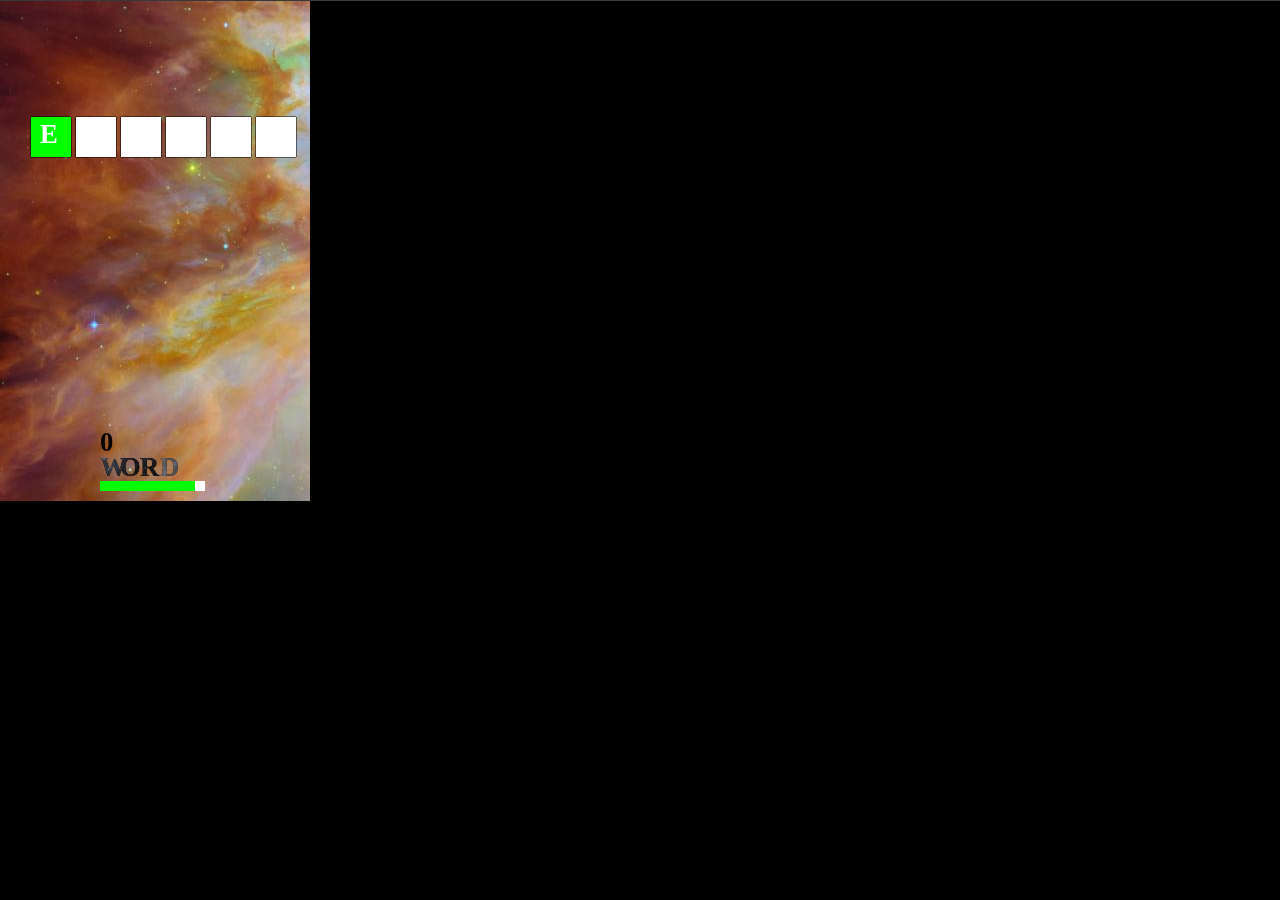
<file: Prototype/testCode/testCode/www/app.html>
﻿<!DOCTYPE HTML />
<html>
    
    <head>
        <meta name="viewport" content="initial-scale=1.0,maximum-scale=1.0" />
        <!--<meta name="viewport" content="width=device-width, height=device-height, initial-scale=1.0, maximum-scale=1.0, user-scalable=no;" /> -->
        <meta http-equiv="Content-type" content="text/html; charset=utf-8"/>
        
        <link rel="Stylesheet" href="background/background.css" type="text/css" />
        <script type="text/javascript" charset="utf-8" src="randomGen.js"></script>
        <script type="text/javascript" charset="utf-8" src="word.js"></script>
        <script type="text/javascript" charset="utf-8" src="converToLetters.js"></script>
        <script type="text/javascript" charset="utf-8" src="convertToNum.js"></script>
        <script type="text/javascript" charset="utf-8" src="points.js"></script>
        <script type="text/javascript" charset="utf-8" src="displayWord.js"></script>
        <script type="text/javascript" charset="utf-8" src="progressbar.js"></script>
        
        
        
        <title>Prototype</title>
        <link rel="stylesheet" href="master.css" type="text/css" media="screen" title="no title" charset="utf-8"/>
        <script type="text/javascript" charset="utf-8" src="cordova-1.8.1.js"></script>
        
        <script type="text/javascript">
            document.addEventListener("deviceready", onDeviceReady, false);
            var LetterPercent = 4;
            /*Canvas Creation*/
            var can;
            var ctx;
            
            /*Touch Varibles*/
            var canX = new Array();     //Store X coordinate
            var canY = new Array();     //Store Y coordinate
            
            //Will determine if your finger is on the screen
            var mouseIsDown = 0;
            //len will determine the amount of times a finger was deteteced on the screen
            var len = 0;
            
            /*Point System Varibles*/
            var counter = 0;
            var totalPoints = 0;
            var percentBar = 50;
            
            /*Global RandomGen manipulation arrays and varibles*/
            var numDrop = new Array();          //This array should determine the letter that will drop, will store as a number
            var splitWord = new Array();        //Mainly as a temp  array
            var word1 = new Array();            //Mainly as a temp array
            var numWord = new Array();          //The array that will hold the word, so it can be compared, converted to numbers
            var LetterCounters = 0;             //This counter will never be greater than the length of the word
            var HasLetterReachBottom = false;   
            
            /*Display On Screen Varibles*/
            var letter = "";
            
            /*
             The position in the y-direction of each letter
             Where there should be a max of 6 letters on the 
             screen at a time.  */
            var position = new Array();
            
            /*Gameplay2 Arrays and varibles*/
            var TempLetterArray = new Array();
            var TempNumberArray = new Array();
            //will change the game play to type 2 if gamePlay2 = 1; else if 0, it will be gamePlay1
            var gamePlay2 = 0;              
            
            /*A bunch of touch functions*/
            function touchUp() {
                mouseIsDown = 0;
                len = e.targetTouches.length;
            }
            function mouseUp() {
                mouseIsDown = 0;
                mouseXY();
            }
            function mouseDown() {
                
                mouseIsDown = 1;
                mouseXY();
            }
            function touchDown() {
                mouseIsDown = 1;
                touchXY();
            }
            
            function mouseXY(e) {
                //Prevents scrolling on the phone
                e.preventDefault();
                canX[0] = e.pageX - can.offsetLeft;
                canY[0] = e.pageY - can.offsetTop;
                len = 1;
            }
            
            
            function touchXY(e) {
                e.preventDefault();
                len = e.targetTouches.length;
                /*Based on the amount of fingers detected add the coordinates to the arrays*/
                for (i = 0; i < len; i++) {
                    canX[i] = e.targetTouches[i].pageX - can.offsetLeft;
                    canY[i] = e.targetTouches[i].pageY - can.offsetTop;
                }
            }
            
            
            /*This function will call newWord() to get the current avalible word to be displayed on screen
             and used. The word will be split into individual letters than converted to numbers so that it
             is easier to compare
             */
            function getWord() {
                var word = newWord();
                displayWord();
                word1.length = 0;
                numWord.length = 0;
                splitWord = word.split("");
                for (i = 0; i < splitWord.length; i++) {
                    word1[i] = splitWord[i];
                    numWord[i] = converToNum(splitWord[i]);
                }
            }
            
            /*Will initilize all position of letters in the y-direction to 0 
             and assign the corresponding random letters to be printed onto the
             screen
             */
            function onDeviceReady() {
                /*
                 //debug
                 debugCan = document.getElementById("debug");
                 debugcontext = debugCan.getContext("2d");
                 debugcontext.font = "12pt Calibri";
                 //debug*/
                
                can = document.getElementById("can");
                ctx = can.getContext("2d");
                ctx.font = "bold 20pt Calibri";
                if ((navigator.userAgent.match(/iPhone/i)) || (navigator.userAgent.match(/iPod/i))) {
                    ctx.scale(1, .92);
                }
                
                //Call getWord to display he word onscreen
                getWord();
                
                /*For displying the individual letters in the word in non-sequeantial order*/
                
                if (gamePlay2 == 1) {
                    TempLetterArray = word1;
                    for (var i = 0; i < numWord.length; i++) {
                        TempNumberArray[i] = numWord[i];
                    }
                }
                
                /*Functions that will wait for the touch events to happen on the phone*/
                document.addEventListener("mousedown", mouseDown, false);
                document.addEventListener("mousemove", mouseXY, false);
                document.addEventListener("touchstart", touchDown, false);
                document.addEventListener("touchend", touchUp, false);
                document.addEventListener("touchmove", touchXY, false);
                document.body.addEventListener("mouseup", mouseUp, false);
                document.body.addEventListener("touchcancel", touchUp, false);
                
                //Inilize the random letters into the array, so that it is ready to be dropped
                numDrop = getRandom();
                //setRandomPercent(10);
                
                //All positions of the letters will be at zero, inidicating it is on top of the screen
                for (i = 0; i < 6; i++) {
                    position[i] = 0;
                }
                
                //Once everything is initilized, call updateGameBoard() to re-draw the letters on the screen
                
                updateGameBoard();
            }
            
            
            /*will clear the gameboard each time this function is called*/
            function updateGameBoard() {
                if (percentBar == 0) {
                    window.document.location.href = "lose.html";
                }
                //If HasLetterReachBottom is true, allow redraw of whole canvas to highlight letter
                if (HasLetterReachBottom == true) {
                    //Clears the full canvas, so that the word at the bottom of the screen can be redrawn
                    ctx.clearRect(0, 0, can.width, can.height);
                    /*This is where it will highlight the letter for you if it is correct*/
                    if (gamePlay2 == 1) {
                        word1 = TempLetterArray;
                        //Display letters in non-sequantial order
                        displayWord2();
                    }
                    else {
                        //Display letters in sequantial order
                        displayWord();
                    }
                    //Reset HasLetterReachBottom to false
                    HasLetterReachBottom = false;
                    
                    //If the wordCounter is equal to the current word length
                    if (LetterCounters == splitWord.length) {
                        
                        //reset wordCounter to zero
                        LetterCounters = 0;
                        
                        //Than clear the whole canvas
                        ctx.clearRect(0, 0, can.width, can.height);
                        
                        //Get new word
                        NextWord++;
                        getWord();
                        
                        //Than display the unhighlighted word
                        displayWord();
                        
                        //gamePlay2 needs this, else it will crash, will fix later
                        if (gamePlay2 == 1) {
                            TempLetterArray.length = 0;
                            TempNumberArray.length = 0;
                            getWord();
                            TempLetterArray = word1;
                            for (var i = 0; i < numWord.length; i++) {
                                TempNumberArray[i] = numWord[i];
                            }
                            displayWord2();
                        }
                    }
                }
                
                //Clear only 3/4 of the canvas, where the other 1/4 is where the word is at
                ctx.clearRect(0, 0, can.width, 450);
                
   
                
                ctx.fillStyle = "black";
                ctx.fillText(totalPoints, 100, 450);
                
                //Will clear the percent bar and re-draw it
                ctx.clearRect(310, 450, 0, 0);
                ctx.fillStyle = "Lime";
           //     ctx.fillText(percentBar +" %", 19, 490);
                
                /*Start creating a path for which the letters will drop*/
                for (i = 0; i < 6; i++) {
                    
                    /*Increase the Y-position of the letters*/
                    position[i] = position[i] + 2;
                    
                    /*When the letters finally hit the bottom, check if the letter in the word 
                     is the same as the letter that has reached the bottom. And make sure if
                     the letter is in sequence of the word*/
                    
                    //If position of the letter as reached a certain height
                    if (position[i] >= can.height - 130) {
                        if (gamePlay2 == 1) {
                            //Check through the word if the letter that just reached the bottom is in the word
                            var LetterIsInWord = false;
                            for (z = 0; z < TempLetterArray.length; z++) {
                                //If letter is in the word, break out of loop  immediatly and assign a token
                                if (numDrop[i] == TempNumberArray[z]) {
                                    HasLetterReachBottom = true;
                                    LetterIsInWord = true;
                                    
                                    //The token represents what letter in the word to highlight
                                    TempLetterArray[z] = "#";
                                    
                                    /*Assign an unused number as a place holder, where in
                                     the position of the array that the letter was correct*/
                                    TempNumberArray[z] = 30;
                                    
                                    //Point System
                                    counter++;
                                    ctx.clearRect(0, 450, 50, can.height);
                                    percentBar++;
                                    totalPoints += 100;
                                    
                                    //Increment to the next letter that should be dropped
                                    LetterCounters++;
                                    //Get the next correct letter and store it into the buffer array
                                    // numDrop[i] = getRandomDrop(true);
                                    numDrop[i] = getRandomPercent(LetterPercent);
                                    break;
                                }
                            }
                            
                            if (LetterIsInWord == false) {
                                
                                //Points System shall go here
                                //totalPoints -= 1000;
                                counter = 0;
                                ctx.clearRect(0, 450, 50, can.height); 
                                percentBar = percentBar - 10;
                                
                                //Since letter is not in the word, just randomize the next set of letters
                                //  numDrop[i] = getRandomDrop(false);
                                numDrop[i] = getRandomPercent(LetterPercent);
                            } else {
                                
                            }
                        }
                        //Else if gamePlay 1
                        else {
                            if (numDrop[i] == numWord[LetterCounters]) {
                                HasLetterReachBottom = true;
                                
                                //Point System Shall go here
                                counter++;
                                ctx.clearRect(0, 450, 50, can.height);
                                percentBar++;
                                totalPoints += 100;
                                
                                //Get the next correct letter within the word
                                LetterCounters++;
                                //numDrop[i] = getRandomDrop(true);
                                numDrop[i] = getRandomPercent(LetterPercent);
                            }
                            else {
                                
                                //Assign a random letter
                                //numDrop[i] = getRandomDrop(false);
                                numDrop[i] = getRandomPercent(LetterPercent);
                                
                                /*Will call the point system*/
                                counter = 0;
                                ctx.clearRect(0, 450, 50, can.height);
                                percentBar = percentBar - 10;              
                            }
                        }
                        
                        /*After the letter has reached the bottom, need to 
                         change the position of the letters and put them off screen*/
                        position[i] = -10;
                    }
                    
                    
                    //Postion of the letters in the x and y direction
                    var y = position[i];
                    var x = (i + 1) * 45;
                    
                    var image = new Image();
                    
                    image.src = "hubble.png";
                    
                    
                    //The re-draw letters
                    ctx.beginPath();
                    //  ctx.fillStyle = "White";
                    var pat = ctx.createPattern(image, "repeat");
                    ctx.fillStyle = pat;
                    
                    //The hit box that will surround the letters
                    ctx.rect(x - 14, y - 16, 40, 40);
                    ctx.stroke();
                    ctx.closePath();
                    ctx.fill();
                    
                    //Convert the numbers back to their assign letters
                    letter = convertToLetters(numDrop[i]);
                    
                    //Draw the letters on screen
                    ctx.font = "bold 20pt Calibri";
                    ctx.fillStyle = "White";
                    ctx.fillText(letter, x-5, y+10);
                    
                    
                    /*When you have touched the letters, this function should alway
                     check for any touch events happening on the screen
                     */
                    
                    /*Since the coordinates of the touches on the screen will always be stored
                     into the canx and cany arrays it would be okay to check the arrays after during each
                     gameUpdate() call
                     
                     !!*Might be the cause of the slow downs when actually playing the game, as array size 
                     might have gotten too big, or the loop will keep looping through the array may have 
                     to look for another method to implement the touch*!!*/
                    for (j = 0; j < len; j++) {
                        
                        //Will check if the coordinates x and y intersect with the hitboxes
                        if (ctx.isPointInPath(canX[j], canY[j]) && mouseIsDown) {
                            
                            //Once letter has been poped, change position to 0
                            position[i] = -30; 
                            
                            //Check if letter in the word, if so, deduct points
                            if (numWord[LetterCounters] == numDrop[i]) {
                                
                                //Keep track of how many correct letters accidently touched
                                AccidentHitOfCorrectLetter++;
                                
                                //Point system
                                totalPoints = points(0);
                                counter = 0;
                                
                                ctx.clearRect(0, 450, 50, can.height);
                                percentBar = percentBar - 5;
                            }
                            else {
                                
                                //Point system
                                counter++;
                                ctx.clearRect(0, 450, 50, can.height); 
                                percentBar++;
                                totalPoints = points(1);
                            }
                            
                            //Replace the poped letter with a random letter
                            //numDrop[i] = getRandomDrop(false);
                            numDrop[i] = getRandomPercent(LetterPercent);
                        }
                    }
                }
                
                //For drawing the percent/health bar onto the screen
                ctx.clearRect(310, 475,310, 25);
                draw_b();
                
                //Call updateGameboard() recursively every 30 ms
                setTimeout("updateGameBoard()", 20);
            }
            
            </script>
        
    </head>
    
    <body onload="onDeviceReady()" >
        <div id="viewporter">
            <canvas id="can" height="500" width="310"  style="background-image:url(./background/Background.jpeg)"> </canvas>
            <script type="text/javascript">
                onDeviceReady();
                </script> 
            <!-- <canvas id="debug" height="500" width="310"  style="background-color: White"> </canvas> -->
        </div>
    </body>
</html>
</file>
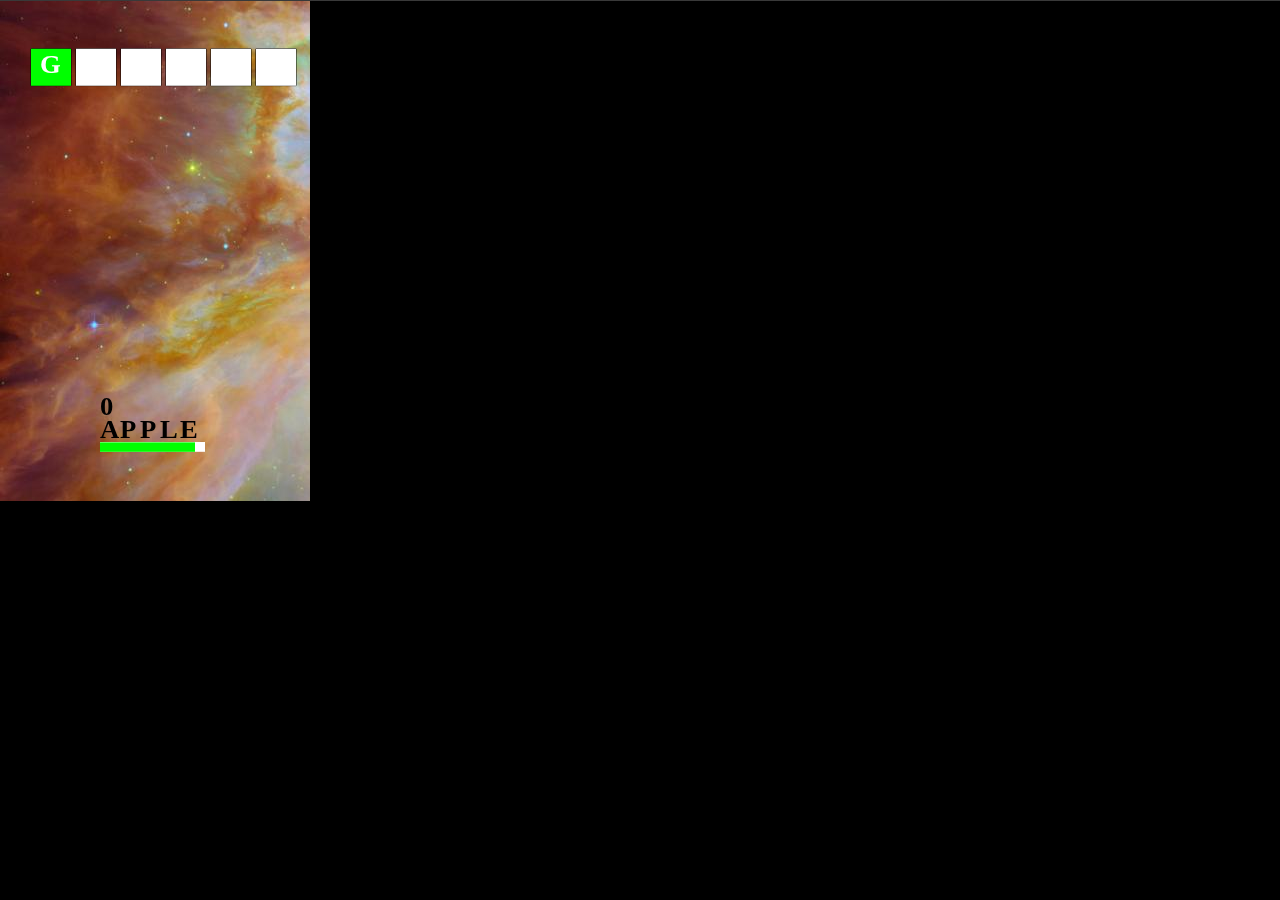
<file: Prototype/testCode/testCode/www/app2.html>
<!DOCTYPE HTML />
<html>
    
    <head>
        <meta name="viewport" content="initial-scale=1.0,maximum-scale=1.0" />
        <!--<meta name="viewport" content="width=device-width, height=device-height, initial-scale=1.0, maximum-scale=1.0, user-scalable=no;" /> -->
        <meta http-equiv="Content-type" content="text/html; charset=utf-8"/>
        
        <link rel="Stylesheet" href="background/background.css" type="text/css" />
        <script type="text/javascript" charset="utf-8" src="randomGen.js"></script>
        <script type="text/javascript" charset="utf-8" src="word.js"></script>
        <script type="text/javascript" charset="utf-8" src="converToLetters.js"></script>
        <script type="text/javascript" charset="utf-8" src="convertToNum.js"></script>
        <script type="text/javascript" charset="utf-8" src="points.js"></script>
        <script type="text/javascript" charset="utf-8" src="displayWord.js"></script>
        <script type="text/javascript" charset="utf-8" src="progressbar.js"></script>
        
        
        
        <title>Prototype</title>
        <link rel="stylesheet" href="master.css" type="text/css" media="screen" title="no title" charset="utf-8"/>
        <script type="text/javascript" charset="utf-8" src="cordova-1.8.1.js"></script>
        
        <script type="text/javascript">
            document.addEventListener("deviceready", onDeviceReady, false);
            var LetterPercent = 4;
            /*Canvas Creation*/
            var can;
            var ctx;
            var categoryMode = 1;
            
            /*Touch Varibles*/
            var canX = new Array();     //Store X coordinate
            var canY = new Array();     //Store Y coordinate
            
            //Will determine if your finger is on the screen
            var mouseIsDown = 0;
            //len will determine the amount of times a finger was deteteced on the screen
            var len = 0;
            
            /*Point System Varibles*/
            var counter = 0;
            var totalPoints = 0;
            var percentBar = 50;
            
            /*Global RandomGen manipulation arrays and varibles*/
            var numDrop = new Array();          //This array should determine the letter that will drop, will store as a number
            var splitWord = new Array();        //Mainly as a temp  array
            var word1 = new Array();            //Mainly as a temp array
            var numWord = new Array();          //The array that will hold the word, so it can be compared, converted to numbers
            var LetterCounters = 0;             //This counter will never be greater than the length of the word
            var HasLetterReachBottom = false;   
            
            /*Display On Screen Varibles*/
            var letter = "";
            
            /*
             The position in the y-direction of each letter
             Where there should be a max of 6 letters on the 
             screen at a time.  */
            var position = new Array();
            
            /*Gameplay2 Arrays and varibles*/
            var TempLetterArray = new Array();
            var TempNumberArray = new Array();
            //will change the game play to type 2 if gamePlay2 = 1; else if 0, it will be gamePlay1
            var gamePlay2 = 1;              
            
            /*A bunch of touch functions*/
            function touchUp() {
                mouseIsDown = 0;
                len = e.targetTouches.length;
            }
            function mouseUp() {
                mouseIsDown = 0;
                mouseXY();
            }
            function mouseDown() {
                
                mouseIsDown = 1;
                mouseXY();
            }
            function touchDown() {
                mouseIsDown = 1;
                touchXY();
            }
            
            function mouseXY(e) {
                //Prevents scrolling on the phone
                e.preventDefault();
                canX[0] = e.pageX - can.offsetLeft;
                canY[0] = e.pageY - can.offsetTop;
                len = 1;
            }
            
            
            function touchXY(e) {
                e.preventDefault();
                len = e.targetTouches.length;
                /*Based on the amount of fingers detected add the coordinates to the arrays*/
                for (i = 0; i < len; i++) {
                    canX[i] = e.targetTouches[i].pageX - can.offsetLeft;
                    canY[i] = e.targetTouches[i].pageY - can.offsetTop;
                }
            }
            
            
            /*This function will call newWord() to get the current avalible word to be displayed on screen
             and used. The word will be split into individual letters than converted to numbers so that it
             is easier to compare
             */
            function getWord() {
                var word = newWord();
                displayWord();
                word1.length = 0;
                numWord.length = 0;
                splitWord = word.split("");
                for (i = 0; i < splitWord.length; i++) {
                    word1[i] = splitWord[i];
                    numWord[i] = converToNum(splitWord[i]);
                }
            }
            
            /*Will initilize all position of letters in the y-direction to 0 
             and assign the corresponding random letters to be printed onto the
             screen
             */
            function onDeviceReady() {
                /*
                 //debug
                 debugCan = document.getElementById("debug");
                 debugcontext = debugCan.getContext("2d");
                 debugcontext.font = "12pt Calibri";
                 //debug*/
                
                can = document.getElementById("can");
                ctx = can.getContext("2d");
                ctx.font = "bold 20pt Calibri";
                ctx.scale(1, .92);
                //Call getWord to display he word onscreen
                getWord();
                
                /*For displying the individual letters in the word in non-sequeantial order*/
                
                if (gamePlay2 == 1) {
                    TempLetterArray = word1;
                    for (var i = 0; i < numWord.length; i++) {
                        TempNumberArray[i] = numWord[i];
                    }
                }
                
                /*Functions that will wait for the touch events to happen on the phone*/
                document.addEventListener("mousedown", mouseDown, false);
                document.addEventListener("mousemove", mouseXY, false);
                document.addEventListener("touchstart", touchDown, false);
                document.addEventListener("touchend", touchUp, false);
                document.addEventListener("touchmove", touchXY, false);
                document.body.addEventListener("mouseup", mouseUp, false);
                document.body.addEventListener("touchcancel", touchUp, false);
                
                //Inilize the random letters into the array, so that it is ready to be dropped
                numDrop = getRandom();
                //setRandomPercent(10);
                
                //All positions of the letters will be at zero, inidicating it is on top of the screen
                for (i = 0; i < 6; i++) {
                    position[i] = 0;
                }
                
                //Once everything is initilized, call updateGameBoard() to re-draw the letters on the screen
                
                updateGameBoard();
            }
            
            
            /*will clear the gameboard each time this function is called*/
            function updateGameBoard() {
                if (percentBar == 0) {
                    window.document.location.href = "lose.html";
                }
                //If HasLetterReachBottom is true, allow redraw of whole canvas to highlight letter
                if (HasLetterReachBottom == true) {
                    //Clears the full canvas, so that the word at the bottom of the screen can be redrawn
                    ctx.clearRect(0, 0, can.width, can.height);
                    /*This is where it will highlight the letter for you if it is correct*/
                    if (gamePlay2 == 1) {
                        word1 = TempLetterArray;
                        //Display letters in non-sequantial order
                        displayWord2();
                    }
                    else {
                        //Display letters in sequantial order
                        displayWord();
                    }
                    //Reset HasLetterReachBottom to false
                    HasLetterReachBottom = false;
                    
                    //If the wordCounter is equal to the current word length
                    if (LetterCounters == splitWord.length) {
                        
                        //reset wordCounter to zero
                        LetterCounters = 0;
                        
                        //Than clear the whole canvas
                        ctx.clearRect(0, 0, can.width, can.height);
                        
                        //Get new word
                        NextWord++;
                        getWord();
                        
                        //Than display the unhighlighted word
                        displayWord();
                        
                        //gamePlay2 needs this, else it will crash, will fix later
                        if (gamePlay2 == 1) {
                            TempLetterArray.length = 0;
                            TempNumberArray.length = 0;
                            getWord();
                            TempLetterArray = word1;
                            for (var i = 0; i < numWord.length; i++) {
                                TempNumberArray[i] = numWord[i];
                            }
                            displayWord2();
                        }
                    }
                }
                
                //Clear only 3/4 of the canvas, where the other 1/4 is where the word is at
                ctx.clearRect(0, 0, can.width, 450);
                
                
                
                ctx.fillStyle = "black";
                ctx.fillText(totalPoints, 100, 450);
                
                //Will clear the percent bar and re-draw it
                ctx.clearRect(310, 450, 0, 0);
                ctx.fillStyle = "Lime";
                //     ctx.fillText(percentBar +" %", 19, 490);
                
                /*Start creating a path for which the letters will drop*/
                for (i = 0; i < 6; i++) {
                    
                    /*Increase the Y-position of the letters*/
                    position[i] = position[i] + 2;
                    
                    /*When the letters finally hit the bottom, check if the letter in the word 
                     is the same as the letter that has reached the bottom. And make sure if
                     the letter is in sequence of the word*/
                    
                    //If position of the letter as reached a certain height
                    if (position[i] >= can.height - 130) {
                        if (gamePlay2 == 1) {
                            //Check through the word if the letter that just reached the bottom is in the word
                            var LetterIsInWord = false;
                            for (z = 0; z < TempLetterArray.length; z++) {
                                //If letter is in the word, break out of loop  immediatly and assign a token
                                if (numDrop[i] == TempNumberArray[z]) {
                                    HasLetterReachBottom = true;
                                    LetterIsInWord = true;
                                    
                                    //The token represents what letter in the word to highlight
                                    TempLetterArray[z] = "#";
                                    
                                    /*Assign an unused number as a place holder, where in
                                     the position of the array that the letter was correct*/
                                    TempNumberArray[z] = 30;
                                    
                                    //Point System
                                    counter++;
                                    ctx.clearRect(0, 450, 50, can.height);
                                    percentBar++;
                                    totalPoints += 100;
                                    
                                    //Increment to the next letter that should be dropped
                                    LetterCounters++;
                                    //Get the next correct letter and store it into the buffer array
                                    // numDrop[i] = getRandomDrop(true);
                                    numDrop[i] = getRandomPercent(LetterPercent);
                                    break;
                                }
                            }
                            
                            if (LetterIsInWord == false) {
                                
                                //Points System shall go here
                                //totalPoints -= 1000;
                                counter = 0;
                                ctx.clearRect(0, 450, 50, can.height); 
                                percentBar = percentBar - 10;
                                
                                //Since letter is not in the word, just randomize the next set of letters
                                //  numDrop[i] = getRandomDrop(false);
                                numDrop[i] = getRandomPercent(LetterPercent);
                            } else {
                                
                            }
                        }
                        //Else if gamePlay 1
                        else {
                            if (numDrop[i] == numWord[LetterCounters]) {
                                HasLetterReachBottom = true;
                                
                                //Point System Shall go here
                                counter++;
                                ctx.clearRect(0, 450, 50, can.height);
                                percentBar++;
                                totalPoints += 100;
                                
                                //Get the next correct letter within the word
                                LetterCounters++;
                                //numDrop[i] = getRandomDrop(true);
                                numDrop[i] = getRandomPercent(LetterPercent);
                            }
                            else {
                                
                                //Assign a random letter
                                //numDrop[i] = getRandomDrop(false);
                                numDrop[i] = getRandomPercent(LetterPercent);
                                
                                /*Will call the point system*/
                                counter = 0;
                                ctx.clearRect(0, 450, 50, can.height);
                                percentBar = percentBar - 10;              
                            }
                        }
                        
                        /*After the letter has reached the bottom, need to 
                         change the position of the letters and put them off screen*/
                        position[i] = -10;
                    }
                    
                    
                    //Postion of the letters in the x and y direction
                    var y = position[i];
                    var x = (i + 1) * 45;
                    
                    var image = new Image();
                    
                    image.src = "hubble.png";
                    
                    
                    //The re-draw letters
                    ctx.beginPath();
                    //  ctx.fillStyle = "White";
                    var pat = ctx.createPattern(image, "repeat");
                    ctx.fillStyle = pat;
                    
                    //The hit box that will surround the letters
                    ctx.rect(x - 14, y - 16, 40, 40);
                    ctx.stroke();
                    ctx.closePath();
                    ctx.fill();
                    
                    //Convert the numbers back to their assign letters
                    letter = convertToLetters(numDrop[i]);
                    
                    //Draw the letters on screen
                    ctx.font = "bold 20pt Calibri";
                    ctx.fillStyle = "White";
                    ctx.fillText(letter, x-5, y+10);
                    
                    
                    /*When you have touched the letters, this function should alway
                     check for any touch events happening on the screen
                     */
                    
                    /*Since the coordinates of the touches on the screen will always be stored
                     into the canx and cany arrays it would be okay to check the arrays after during each
                     gameUpdate() call
                     
                     !!*Might be the cause of the slow downs when actually playing the game, as array size 
                     might have gotten too big, or the loop will keep looping through the array may have 
                     to look for another method to implement the touch*!!*/
                    for (j = 0; j < len; j++) {
                        
                        //Will check if the coordinates x and y intersect with the hitboxes
                        if (ctx.isPointInPath(canX[j], canY[j]) && mouseIsDown) {
                            
                            //Once letter has been poped, change position to 0
                            position[i] = -30; 
                            
                            //Check if letter in the word, if so, deduct points
                            if (numWord[LetterCounters] == numDrop[i]) {
                                
                                //Keep track of how many correct letters accidently touched
                                AccidentHitOfCorrectLetter++;
                                
                                //Point system
                                totalPoints = points(0);
                                counter = 0;
                                
                                ctx.clearRect(0, 450, 50, can.height);
                                percentBar = percentBar - 5;
                            }
                            else {
                                
                                //Point system
                                counter++;
                                ctx.clearRect(0, 450, 50, can.height); 
                                percentBar++;
                                totalPoints = points(1);
                            }
                            
                            //Replace the poped letter with a random letter
                            //numDrop[i] = getRandomDrop(false);
                            numDrop[i] = getRandomPercent(LetterPercent);
                        }
                    }
                }
                
                //For drawing the percent/health bar onto the screen
                ctx.clearRect(310, 475,310, 25);
                draw_b();
                
                //Call updateGameboard() recursively every 30 ms
                setTimeout("updateGameBoard()", 20);
            }
            
            </script>
        
    </head>
    
    <body >
        <div id="viewporter">
            <canvas id="can" height="500" width="310"  style="background-image:url(./background/Background.jpeg)"> </canvas>
            <script type="text/javascript">
                onDeviceReady();
                </script> 
            <!-- <canvas id="debug" height="500" width="310"  style="background-color: White"> </canvas> -->
        </div>
    </body>
</html>
</file>
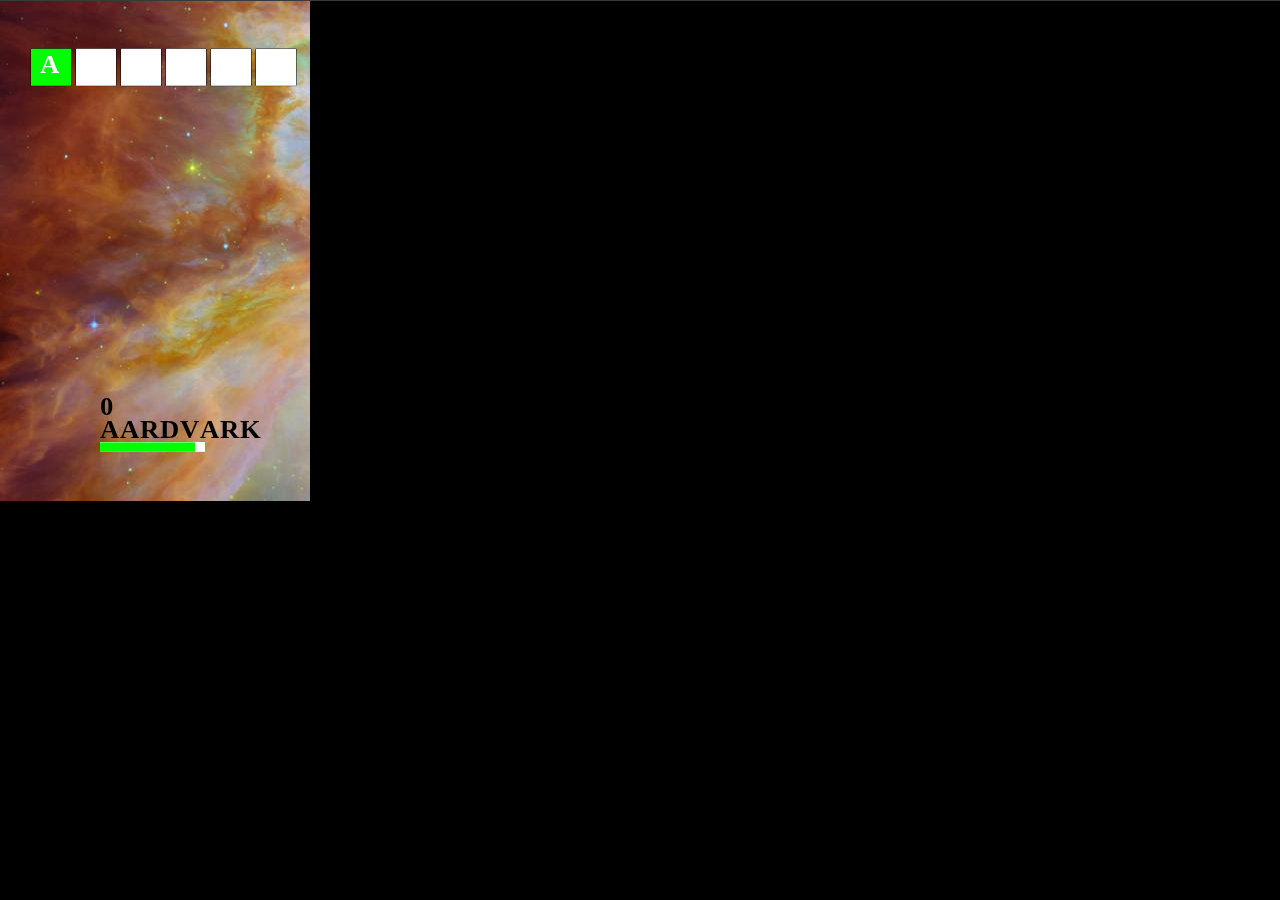
<file: Prototype/testCode/testCode/www/app3.html>
<!DOCTYPE HTML />
<html>
    
    <head>
        <meta name="viewport" content="initial-scale=1.0,maximum-scale=1.0" />
        <!--<meta name="viewport" content="width=device-width, height=device-height, initial-scale=1.0, maximum-scale=1.0, user-scalable=no;" /> -->
        <meta http-equiv="Content-type" content="text/html; charset=utf-8"/>
        
        <link rel="Stylesheet" href="background/background.css" type="text/css" />
        <script type="text/javascript" charset="utf-8" src="randomGen.js"></script>
        <script type="text/javascript" charset="utf-8" src="word.js"></script>
        <script type="text/javascript" charset="utf-8" src="converToLetters.js"></script>
        <script type="text/javascript" charset="utf-8" src="convertToNum.js"></script>
        <script type="text/javascript" charset="utf-8" src="points.js"></script>
        <script type="text/javascript" charset="utf-8" src="displayWord.js"></script>
        <script type="text/javascript" charset="utf-8" src="progressbar.js"></script>
        
        
        
        <title>Prototype</title>
        <link rel="stylesheet" href="master.css" type="text/css" media="screen" title="no title" charset="utf-8"/>
        <script type="text/javascript" charset="utf-8" src="cordova-1.8.1.js"></script>
        
        <script type="text/javascript">
            document.addEventListener("deviceready", onDeviceReady, false);
            var LetterPercent = 4;
            /*Canvas Creation*/
            var can;
            var ctx;
            var categoryMode = 2;
            
            /*Touch Varibles*/
            var canX = new Array();     //Store X coordinate
            var canY = new Array();     //Store Y coordinate
            
            //Will determine if your finger is on the screen
            var mouseIsDown = 0;
            //len will determine the amount of times a finger was deteteced on the screen
            var len = 0;
            
            /*Point System Varibles*/
            var counter = 0;
            var totalPoints = 0;
            var percentBar = 50;
            
            /*Global RandomGen manipulation arrays and varibles*/
            var numDrop = new Array();          //This array should determine the letter that will drop, will store as a number
            var splitWord = new Array();        //Mainly as a temp  array
            var word1 = new Array();            //Mainly as a temp array
            var numWord = new Array();          //The array that will hold the word, so it can be compared, converted to numbers
            var LetterCounters = 0;             //This counter will never be greater than the length of the word
            var HasLetterReachBottom = false;   
            
            /*Display On Screen Varibles*/
            var letter = "";
            
            /*
             The position in the y-direction of each letter
             Where there should be a max of 6 letters on the 
             screen at a time.  */
            var position = new Array();
            
            /*Gameplay2 Arrays and varibles*/
            var TempLetterArray = new Array();
            var TempNumberArray = new Array();
            //will change the game play to type 2 if gamePlay2 = 1; else if 0, it will be gamePlay1
            var gamePlay2 = 1;              
            
            /*A bunch of touch functions*/
            function touchUp() {
                mouseIsDown = 0;
                len = e.targetTouches.length;
            }
            function mouseUp() {
                mouseIsDown = 0;
                mouseXY();
            }
            function mouseDown() {
                
                mouseIsDown = 1;
                mouseXY();
            }
            function touchDown() {
                mouseIsDown = 1;
                touchXY();
            }
            
            function mouseXY(e) {
                //Prevents scrolling on the phone
                e.preventDefault();
                canX[0] = e.pageX - can.offsetLeft;
                canY[0] = e.pageY - can.offsetTop;
                len = 1;
            }
            
            
            function touchXY(e) {
                e.preventDefault();
                len = e.targetTouches.length;
                /*Based on the amount of fingers detected add the coordinates to the arrays*/
                for (i = 0; i < len; i++) {
                    canX[i] = e.targetTouches[i].pageX - can.offsetLeft;
                    canY[i] = e.targetTouches[i].pageY - can.offsetTop;
                }
            }
            
            
            /*This function will call newWord() to get the current avalible word to be displayed on screen
             and used. The word will be split into individual letters than converted to numbers so that it
             is easier to compare
             */
            function getWord() {
                var word = newWord();
                displayWord();
                word1.length = 0;
                numWord.length = 0;
                splitWord = word.split("");
                for (i = 0; i < splitWord.length; i++) {
                    word1[i] = splitWord[i];
                    numWord[i] = converToNum(splitWord[i]);
                }
            }
            
            /*Will initilize all position of letters in the y-direction to 0 
             and assign the corresponding random letters to be printed onto the
             screen
             */
            function onDeviceReady() {
                /*
                 //debug
                 debugCan = document.getElementById("debug");
                 debugcontext = debugCan.getContext("2d");
                 debugcontext.font = "12pt Calibri";
                 //debug*/
                
                can = document.getElementById("can");
                ctx = can.getContext("2d");
                ctx.font = "bold 20pt Calibri";
                ctx.scale(1, .92);
                //Call getWord to display he word onscreen
                getWord();
                
                /*For displying the individual letters in the word in non-sequeantial order*/
                
                if (gamePlay2 == 1) {
                    TempLetterArray = word1;
                    for (var i = 0; i < numWord.length; i++) {
                        TempNumberArray[i] = numWord[i];
                    }
                }
                
                /*Functions that will wait for the touch events to happen on the phone*/
                document.addEventListener("mousedown", mouseDown, false);
                document.addEventListener("mousemove", mouseXY, false);
                document.addEventListener("touchstart", touchDown, false);
                document.addEventListener("touchend", touchUp, false);
                document.addEventListener("touchmove", touchXY, false);
                document.body.addEventListener("mouseup", mouseUp, false);
                document.body.addEventListener("touchcancel", touchUp, false);
                
                //Inilize the random letters into the array, so that it is ready to be dropped
                numDrop = getRandom();
                //setRandomPercent(10);
                
                //All positions of the letters will be at zero, inidicating it is on top of the screen
                for (i = 0; i < 6; i++) {
                    position[i] = 0;
                }
                
                //Once everything is initilized, call updateGameBoard() to re-draw the letters on the screen
                
                updateGameBoard();
            }
            
            
            /*will clear the gameboard each time this function is called*/
            function updateGameBoard() {
                if (percentBar == 0) {
                    window.document.location.href = "lose.html";
                }
                //If HasLetterReachBottom is true, allow redraw of whole canvas to highlight letter
                if (HasLetterReachBottom == true) {
                    //Clears the full canvas, so that the word at the bottom of the screen can be redrawn
                    ctx.clearRect(0, 0, can.width, can.height);
                    /*This is where it will highlight the letter for you if it is correct*/
                    if (gamePlay2 == 1) {
                        word1 = TempLetterArray;
                        //Display letters in non-sequantial order
                        displayWord2();
                    }
                    else {
                        //Display letters in sequantial order
                        displayWord();
                    }
                    //Reset HasLetterReachBottom to false
                    HasLetterReachBottom = false;
                    
                    //If the wordCounter is equal to the current word length
                    if (LetterCounters == splitWord.length) {
                        
                        //reset wordCounter to zero
                        LetterCounters = 0;
                        
                        //Than clear the whole canvas
                        ctx.clearRect(0, 0, can.width, can.height);
                        
                        //Get new word
                        NextWord++;
                        getWord();
                        
                        //Than display the unhighlighted word
                        displayWord();
                        
                        //gamePlay2 needs this, else it will crash, will fix later
                        if (gamePlay2 == 1) {
                            TempLetterArray.length = 0;
                            TempNumberArray.length = 0;
                            getWord();
                            TempLetterArray = word1;
                            for (var i = 0; i < numWord.length; i++) {
                                TempNumberArray[i] = numWord[i];
                            }
                            displayWord2();
                        }
                    }
                }
                
                //Clear only 3/4 of the canvas, where the other 1/4 is where the word is at
                ctx.clearRect(0, 0, can.width, 450);
                
                
                
                ctx.fillStyle = "black";
                ctx.fillText(totalPoints, 100, 450);
                
                //Will clear the percent bar and re-draw it
                ctx.clearRect(310, 450, 0, 0);
                ctx.fillStyle = "Lime";
                //     ctx.fillText(percentBar +" %", 19, 490);
                
                /*Start creating a path for which the letters will drop*/
                for (i = 0; i < 6; i++) {
                    
                    /*Increase the Y-position of the letters*/
                    position[i] = position[i] + 2;
                    
                    /*When the letters finally hit the bottom, check if the letter in the word 
                     is the same as the letter that has reached the bottom. And make sure if
                     the letter is in sequence of the word*/
                    
                    //If position of the letter as reached a certain height
                    if (position[i] >= can.height - 130) {
                        if (gamePlay2 == 1) {
                            //Check through the word if the letter that just reached the bottom is in the word
                            var LetterIsInWord = false;
                            for (z = 0; z < TempLetterArray.length; z++) {
                                //If letter is in the word, break out of loop  immediatly and assign a token
                                if (numDrop[i] == TempNumberArray[z]) {
                                    HasLetterReachBottom = true;
                                    LetterIsInWord = true;
                                    
                                    //The token represents what letter in the word to highlight
                                    TempLetterArray[z] = "#";
                                    
                                    /*Assign an unused number as a place holder, where in
                                     the position of the array that the letter was correct*/
                                    TempNumberArray[z] = 30;
                                    
                                    //Point System
                                    counter++;
                                    ctx.clearRect(0, 450, 50, can.height);
                                    percentBar++;
                                    totalPoints += 100;
                                    
                                    //Increment to the next letter that should be dropped
                                    LetterCounters++;
                                    //Get the next correct letter and store it into the buffer array
                                    // numDrop[i] = getRandomDrop(true);
                                    numDrop[i] = getRandomPercent(LetterPercent);
                                    break;
                                }
                            }
                            
                            if (LetterIsInWord == false) {
                                
                                //Points System shall go here
                                //totalPoints -= 1000;
                                counter = 0;
                                ctx.clearRect(0, 450, 50, can.height); 
                                percentBar = percentBar - 10;
                                
                                //Since letter is not in the word, just randomize the next set of letters
                                //  numDrop[i] = getRandomDrop(false);
                                numDrop[i] = getRandomPercent(LetterPercent);
                            } else {
                                
                            }
                        }
                        //Else if gamePlay 1
                        else {
                            if (numDrop[i] == numWord[LetterCounters]) {
                                HasLetterReachBottom = true;
                                
                                //Point System Shall go here
                                counter++;
                                ctx.clearRect(0, 450, 50, can.height);
                                percentBar++;
                                totalPoints += 100;
                                
                                //Get the next correct letter within the word
                                LetterCounters++;
                                //numDrop[i] = getRandomDrop(true);
                                numDrop[i] = getRandomPercent(LetterPercent);
                            }
                            else {
                                
                                //Assign a random letter
                                //numDrop[i] = getRandomDrop(false);
                                numDrop[i] = getRandomPercent(LetterPercent);
                                
                                /*Will call the point system*/
                                counter = 0;
                                ctx.clearRect(0, 450, 50, can.height);
                                percentBar = percentBar - 10;              
                            }
                        }
                        
                        /*After the letter has reached the bottom, need to 
                         change the position of the letters and put them off screen*/
                        position[i] = -10;
                    }
                    
                    
                    //Postion of the letters in the x and y direction
                    var y = position[i];
                    var x = (i + 1) * 45;
                    
                    var image = new Image();
                    
                    image.src = "hubble.png";
                    
                    
                    //The re-draw letters
                    ctx.beginPath();
                    //  ctx.fillStyle = "White";
                    var pat = ctx.createPattern(image, "repeat");
                    ctx.fillStyle = pat;
                    
                    //The hit box that will surround the letters
                    ctx.rect(x - 14, y - 16, 40, 40);
                    ctx.stroke();
                    ctx.closePath();
                    ctx.fill();
                    
                    //Convert the numbers back to their assign letters
                    letter = convertToLetters(numDrop[i]);
                    
                    //Draw the letters on screen
                    ctx.font = "bold 20pt Calibri";
                    ctx.fillStyle = "White";
                    ctx.fillText(letter, x-5, y+10);
                    
                    
                    /*When you have touched the letters, this function should alway
                     check for any touch events happening on the screen
                     */
                    
                    /*Since the coordinates of the touches on the screen will always be stored
                     into the canx and cany arrays it would be okay to check the arrays after during each
                     gameUpdate() call
                     
                     !!*Might be the cause of the slow downs when actually playing the game, as array size 
                     might have gotten too big, or the loop will keep looping through the array may have 
                     to look for another method to implement the touch*!!*/
                    for (j = 0; j < len; j++) {
                        
                        //Will check if the coordinates x and y intersect with the hitboxes
                        if (ctx.isPointInPath(canX[j], canY[j]) && mouseIsDown) {
                            
                            //Once letter has been poped, change position to 0
                            position[i] = -30; 
                            
                            //Check if letter in the word, if so, deduct points
                            if (numWord[LetterCounters] == numDrop[i]) {
                                
                                //Keep track of how many correct letters accidently touched
                                AccidentHitOfCorrectLetter++;
                                
                                //Point system
                                totalPoints = points(0);
                                counter = 0;
                                
                                ctx.clearRect(0, 450, 50, can.height);
                                percentBar = percentBar - 5;
                            }
                            else {
                                
                                //Point system
                                counter++;
                                ctx.clearRect(0, 450, 50, can.height); 
                                percentBar++;
                                totalPoints = points(1);
                            }
                            
                            //Replace the poped letter with a random letter
                            //numDrop[i] = getRandomDrop(false);
                            numDrop[i] = getRandomPercent(LetterPercent);
                        }
                    }
                }
                
                //For drawing the percent/health bar onto the screen
                ctx.clearRect(310, 475,310, 25);
                draw_b();
                
                //Call updateGameboard() recursively every 30 ms
                setTimeout("updateGameBoard()", 20);
            }
            
            </script>
        
    </head>
    
    <body >
        <div id="viewporter">
            <canvas id="can" height="500" width="310"  style="background-image:url(./background/Background.jpeg)"> </canvas>
            <script type="text/javascript">
                onDeviceReady();
                </script> 
            <!-- <canvas id="debug" height="500" width="310"  style="background-color: White"> </canvas> -->
        </div>
    </body>
</html>
</file>
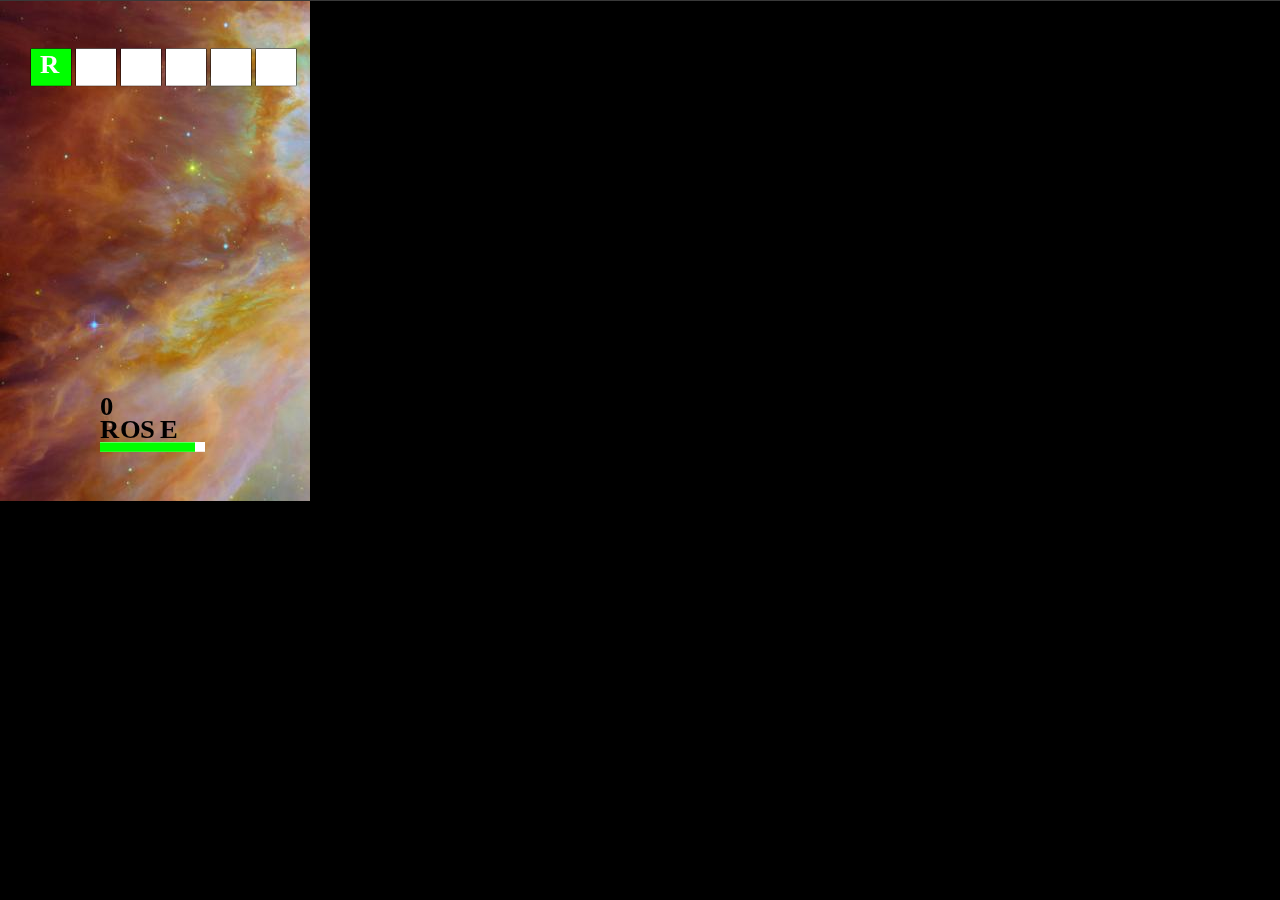
<file: Prototype/testCode/testCode/www/app4.html>
<!DOCTYPE HTML />
<html>
    
    <head>
        <meta name="viewport" content="initial-scale=1.0,maximum-scale=1.0" />
        <!--<meta name="viewport" content="width=device-width, height=device-height, initial-scale=1.0, maximum-scale=1.0, user-scalable=no;" /> -->
        <meta http-equiv="Content-type" content="text/html; charset=utf-8"/>
        
        <link rel="Stylesheet" href="background/background.css" type="text/css" />
        <script type="text/javascript" charset="utf-8" src="randomGen.js"></script>
        <script type="text/javascript" charset="utf-8" src="word.js"></script>
        <script type="text/javascript" charset="utf-8" src="converToLetters.js"></script>
        <script type="text/javascript" charset="utf-8" src="convertToNum.js"></script>
        <script type="text/javascript" charset="utf-8" src="points.js"></script>
        <script type="text/javascript" charset="utf-8" src="displayWord.js"></script>
        <script type="text/javascript" charset="utf-8" src="progressbar.js"></script>
        
        
        
        <title>Prototype</title>
        <link rel="stylesheet" href="master.css" type="text/css" media="screen" title="no title" charset="utf-8"/>
        <script type="text/javascript" charset="utf-8" src="cordova-1.8.1.js"></script>
        
        <script type="text/javascript">
            document.addEventListener("deviceready", onDeviceReady, false);
            var LetterPercent = 4;
            /*Canvas Creation*/
            var can;
            var ctx;
            var categoryMode = 3;
            
            /*Touch Varibles*/
            var canX = new Array();     //Store X coordinate
            var canY = new Array();     //Store Y coordinate
            
            //Will determine if your finger is on the screen
            var mouseIsDown = 0;
            //len will determine the amount of times a finger was deteteced on the screen
            var len = 0;
            
            /*Point System Varibles*/
            var counter = 0;
            var totalPoints = 0;
            var percentBar = 50;
            
            /*Global RandomGen manipulation arrays and varibles*/
            var numDrop = new Array();          //This array should determine the letter that will drop, will store as a number
            var splitWord = new Array();        //Mainly as a temp  array
            var word1 = new Array();            //Mainly as a temp array
            var numWord = new Array();          //The array that will hold the word, so it can be compared, converted to numbers
            var LetterCounters = 0;             //This counter will never be greater than the length of the word
            var HasLetterReachBottom = false;   
            
            /*Display On Screen Varibles*/
            var letter = "";
            
            /*
             The position in the y-direction of each letter
             Where there should be a max of 6 letters on the 
             screen at a time.  */
            var position = new Array();
            
            /*Gameplay2 Arrays and varibles*/
            var TempLetterArray = new Array();
            var TempNumberArray = new Array();
            //will change the game play to type 2 if gamePlay2 = 1; else if 0, it will be gamePlay1
            var gamePlay2 = 1;              
            
            /*A bunch of touch functions*/
            function touchUp() {
                mouseIsDown = 0;
                len = e.targetTouches.length;
            }
            function mouseUp() {
                mouseIsDown = 0;
                mouseXY();
            }
            function mouseDown() {
                
                mouseIsDown = 1;
                mouseXY();
            }
            function touchDown() {
                mouseIsDown = 1;
                touchXY();
            }
            
            function mouseXY(e) {
                //Prevents scrolling on the phone
                e.preventDefault();
                canX[0] = e.pageX - can.offsetLeft;
                canY[0] = e.pageY - can.offsetTop;
                len = 1;
            }
            
            
            function touchXY(e) {
                e.preventDefault();
                len = e.targetTouches.length;
                /*Based on the amount of fingers detected add the coordinates to the arrays*/
                for (i = 0; i < len; i++) {
                    canX[i] = e.targetTouches[i].pageX - can.offsetLeft;
                    canY[i] = e.targetTouches[i].pageY - can.offsetTop;
                }
            }
            
            
            /*This function will call newWord() to get the current avalible word to be displayed on screen
             and used. The word will be split into individual letters than converted to numbers so that it
             is easier to compare
             */
            function getWord() {
                var word = newWord();
                displayWord();
                word1.length = 0;
                numWord.length = 0;
                splitWord = word.split("");
                for (i = 0; i < splitWord.length; i++) {
                    word1[i] = splitWord[i];
                    numWord[i] = converToNum(splitWord[i]);
                }
            }
            
            /*Will initilize all position of letters in the y-direction to 0 
             and assign the corresponding random letters to be printed onto the
             screen
             */
            function onDeviceReady() {
                /*
                 //debug
                 debugCan = document.getElementById("debug");
                 debugcontext = debugCan.getContext("2d");
                 debugcontext.font = "12pt Calibri";
                 //debug*/
                
                can = document.getElementById("can");
                ctx = can.getContext("2d");
                ctx.font = "bold 20pt Calibri";
                ctx.scale(1, .92);
                //Call getWord to display he word onscreen
                getWord();
                
                /*For displying the individual letters in the word in non-sequeantial order*/
                
                if (gamePlay2 == 1) {
                    TempLetterArray = word1;
                    for (var i = 0; i < numWord.length; i++) {
                        TempNumberArray[i] = numWord[i];
                    }
                }
                
                /*Functions that will wait for the touch events to happen on the phone*/
                document.addEventListener("mousedown", mouseDown, false);
                document.addEventListener("mousemove", mouseXY, false);
                document.addEventListener("touchstart", touchDown, false);
                document.addEventListener("touchend", touchUp, false);
                document.addEventListener("touchmove", touchXY, false);
                document.body.addEventListener("mouseup", mouseUp, false);
                document.body.addEventListener("touchcancel", touchUp, false);
                
                //Inilize the random letters into the array, so that it is ready to be dropped
                numDrop = getRandom();
                //setRandomPercent(10);
                
                //All positions of the letters will be at zero, inidicating it is on top of the screen
                for (i = 0; i < 6; i++) {
                    position[i] = 0;
                }
                
                //Once everything is initilized, call updateGameBoard() to re-draw the letters on the screen
                
                updateGameBoard();
            }
            
            
            /*will clear the gameboard each time this function is called*/
            function updateGameBoard() {
                if (percentBar == 0) {
                    window.document.location.href = "lose.html";
                }
                //If HasLetterReachBottom is true, allow redraw of whole canvas to highlight letter
                if (HasLetterReachBottom == true) {
                    //Clears the full canvas, so that the word at the bottom of the screen can be redrawn
                    ctx.clearRect(0, 0, can.width, can.height);
                    /*This is where it will highlight the letter for you if it is correct*/
                    if (gamePlay2 == 1) {
                        word1 = TempLetterArray;
                        //Display letters in non-sequantial order
                        displayWord2();
                    }
                    else {
                        //Display letters in sequantial order
                        displayWord();
                    }
                    //Reset HasLetterReachBottom to false
                    HasLetterReachBottom = false;
                    
                    //If the wordCounter is equal to the current word length
                    if (LetterCounters == splitWord.length) {
                        
                        //reset wordCounter to zero
                        LetterCounters = 0;
                        
                        //Than clear the whole canvas
                        ctx.clearRect(0, 0, can.width, can.height);
                        
                        //Get new word
                        NextWord++;
                        getWord();
                        
                        //Than display the unhighlighted word
                        displayWord();
                        
                        //gamePlay2 needs this, else it will crash, will fix later
                        if (gamePlay2 == 1) {
                            TempLetterArray.length = 0;
                            TempNumberArray.length = 0;
                            getWord();
                            TempLetterArray = word1;
                            for (var i = 0; i < numWord.length; i++) {
                                TempNumberArray[i] = numWord[i];
                            }
                            displayWord2();
                        }
                    }
                }
                
                //Clear only 3/4 of the canvas, where the other 1/4 is where the word is at
                ctx.clearRect(0, 0, can.width, 450);
                
                
                
                ctx.fillStyle = "black";
                ctx.fillText(totalPoints, 100, 450);
                
                //Will clear the percent bar and re-draw it
                ctx.clearRect(310, 450, 0, 0);
                ctx.fillStyle = "Lime";
                //     ctx.fillText(percentBar +" %", 19, 490);
                
                /*Start creating a path for which the letters will drop*/
                for (i = 0; i < 6; i++) {
                    
                    /*Increase the Y-position of the letters*/
                    position[i] = position[i] + 2;
                    
                    /*When the letters finally hit the bottom, check if the letter in the word 
                     is the same as the letter that has reached the bottom. And make sure if
                     the letter is in sequence of the word*/
                    
                    //If position of the letter as reached a certain height
                    if (position[i] >= can.height - 130) {
                        if (gamePlay2 == 1) {
                            //Check through the word if the letter that just reached the bottom is in the word
                            var LetterIsInWord = false;
                            for (z = 0; z < TempLetterArray.length; z++) {
                                //If letter is in the word, break out of loop  immediatly and assign a token
                                if (numDrop[i] == TempNumberArray[z]) {
                                    HasLetterReachBottom = true;
                                    LetterIsInWord = true;
                                    
                                    //The token represents what letter in the word to highlight
                                    TempLetterArray[z] = "#";
                                    
                                    /*Assign an unused number as a place holder, where in
                                     the position of the array that the letter was correct*/
                                    TempNumberArray[z] = 30;
                                    
                                    //Point System
                                    counter++;
                                    ctx.clearRect(0, 450, 50, can.height);
                                    percentBar++;
                                    totalPoints += 100;
                                    
                                    //Increment to the next letter that should be dropped
                                    LetterCounters++;
                                    //Get the next correct letter and store it into the buffer array
                                    // numDrop[i] = getRandomDrop(true);
                                    numDrop[i] = getRandomPercent(LetterPercent);
                                    break;
                                }
                            }
                            
                            if (LetterIsInWord == false) {
                                
                                //Points System shall go here
                                //totalPoints -= 1000;
                                counter = 0;
                                ctx.clearRect(0, 450, 50, can.height); 
                                percentBar = percentBar - 10;
                                
                                //Since letter is not in the word, just randomize the next set of letters
                                //  numDrop[i] = getRandomDrop(false);
                                numDrop[i] = getRandomPercent(LetterPercent);
                            } else {
                                
                            }
                        }
                        //Else if gamePlay 1
                        else {
                            if (numDrop[i] == numWord[LetterCounters]) {
                                HasLetterReachBottom = true;
                                
                                //Point System Shall go here
                                counter++;
                                ctx.clearRect(0, 450, 50, can.height);
                                percentBar++;
                                totalPoints += 100;
                                
                                //Get the next correct letter within the word
                                LetterCounters++;
                                //numDrop[i] = getRandomDrop(true);
                                numDrop[i] = getRandomPercent(LetterPercent);
                            }
                            else {
                                
                                //Assign a random letter
                                //numDrop[i] = getRandomDrop(false);
                                numDrop[i] = getRandomPercent(LetterPercent);
                                
                                /*Will call the point system*/
                                counter = 0;
                                ctx.clearRect(0, 450, 50, can.height);
                                percentBar = percentBar - 10;              
                            }
                        }
                        
                        /*After the letter has reached the bottom, need to 
                         change the position of the letters and put them off screen*/
                        position[i] = -10;
                    }
                    
                    
                    //Postion of the letters in the x and y direction
                    var y = position[i];
                    var x = (i + 1) * 45;
                    
                    var image = new Image();
                    
                    image.src = "hubble.png";
                    
                    
                    //The re-draw letters
                    ctx.beginPath();
                    //  ctx.fillStyle = "White";
                    var pat = ctx.createPattern(image, "repeat");
                    ctx.fillStyle = pat;
                    
                    //The hit box that will surround the letters
                    ctx.rect(x - 14, y - 16, 40, 40);
                    ctx.stroke();
                    ctx.closePath();
                    ctx.fill();
                    
                    //Convert the numbers back to their assign letters
                    letter = convertToLetters(numDrop[i]);
                    
                    //Draw the letters on screen
                    ctx.font = "bold 20pt Calibri";
                    ctx.fillStyle = "White";
                    ctx.fillText(letter, x-5, y+10);
                    
                    
                    /*When you have touched the letters, this function should alway
                     check for any touch events happening on the screen
                     */
                    
                    /*Since the coordinates of the touches on the screen will always be stored
                     into the canx and cany arrays it would be okay to check the arrays after during each
                     gameUpdate() call
                     
                     !!*Might be the cause of the slow downs when actually playing the game, as array size 
                     might have gotten too big, or the loop will keep looping through the array may have 
                     to look for another method to implement the touch*!!*/
                    for (j = 0; j < len; j++) {
                        
                        //Will check if the coordinates x and y intersect with the hitboxes
                        if (ctx.isPointInPath(canX[j], canY[j]) && mouseIsDown) {
                            
                            //Once letter has been poped, change position to 0
                            position[i] = -30; 
                            
                            //Check if letter in the word, if so, deduct points
                            if (numWord[LetterCounters] == numDrop[i]) {
                                
                                //Keep track of how many correct letters accidently touched
                                AccidentHitOfCorrectLetter++;
                                
                                //Point system
                                totalPoints = points(0);
                                counter = 0;
                                
                                ctx.clearRect(0, 450, 50, can.height);
                                percentBar = percentBar - 5;
                            }
                            else {
                                
                                //Point system
                                counter++;
                                ctx.clearRect(0, 450, 50, can.height); 
                                percentBar++;
                                totalPoints = points(1);
                            }
                            
                            //Replace the poped letter with a random letter
                            //numDrop[i] = getRandomDrop(false);
                            numDrop[i] = getRandomPercent(LetterPercent);
                        }
                    }
                }
                
                //For drawing the percent/health bar onto the screen
                ctx.clearRect(310, 475,310, 25);
                draw_b();
                
                //Call updateGameboard() recursively every 30 ms
                setTimeout("updateGameBoard()", 20);
            }
            
            </script>
        
    </head>
    
    <body >
        <div id="viewporter">
            <canvas id="can" height="500" width="310"  style="background-image:url(./background/Background.jpeg)"> </canvas>
            <script type="text/javascript">
                onDeviceReady();
                </script> 
            <!-- <canvas id="debug" height="500" width="310"  style="background-color: White"> </canvas> -->
        </div>
    </body>
</html>
</file>
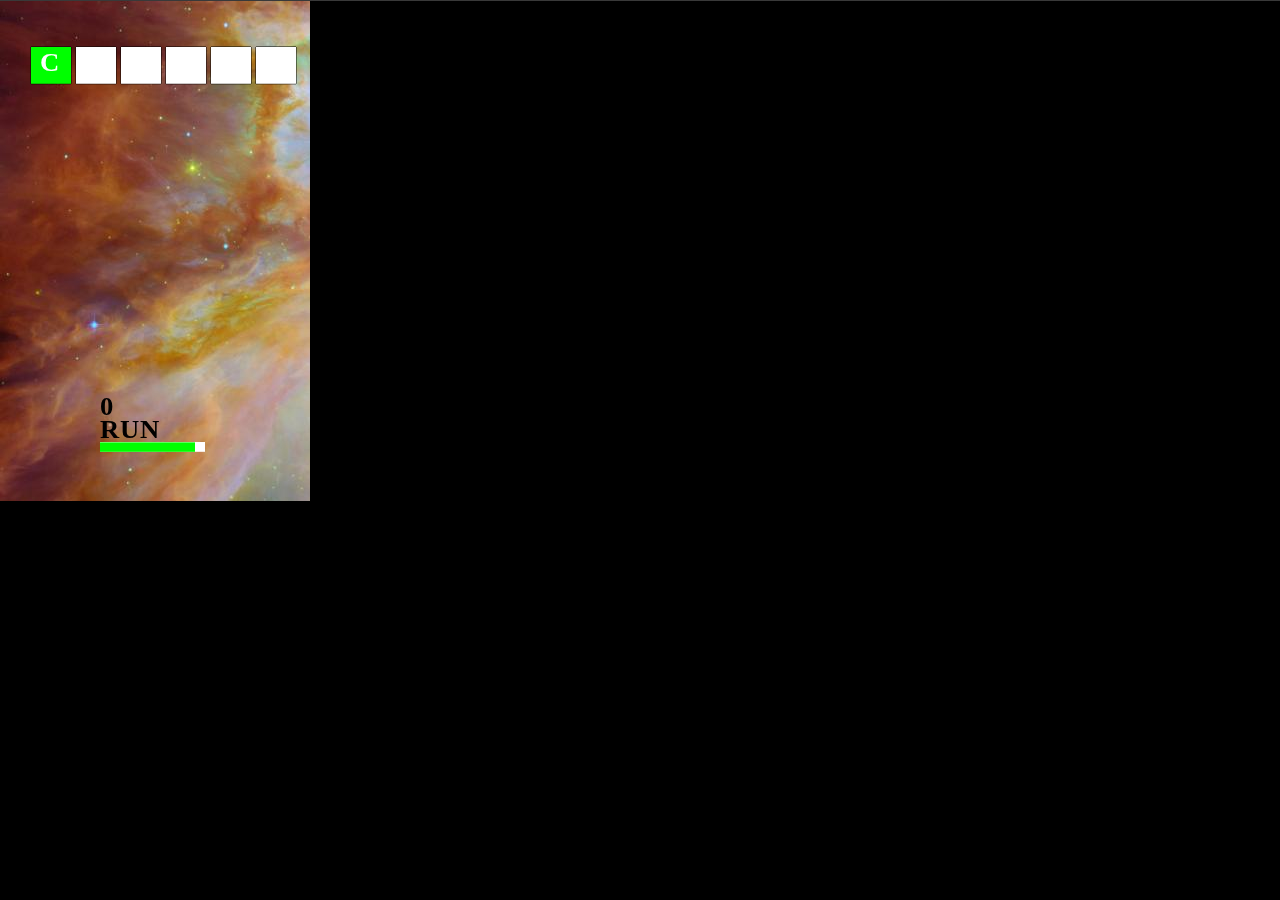
<file: Prototype/testCode/testCode/www/app5.html>
<!DOCTYPE HTML />
<html>
    
    <head>
        <meta name="viewport" content="initial-scale=1.0,maximum-scale=1.0" />
        <!--<meta name="viewport" content="width=device-width, height=device-height, initial-scale=1.0, maximum-scale=1.0, user-scalable=no;" /> -->
        <meta http-equiv="Content-type" content="text/html; charset=utf-8"/>
        
        <link rel="Stylesheet" href="background/background.css" type="text/css" />
        <script type="text/javascript" charset="utf-8" src="randomGen.js"></script>
        <script type="text/javascript" charset="utf-8" src="word.js"></script>
        <script type="text/javascript" charset="utf-8" src="converToLetters.js"></script>
        <script type="text/javascript" charset="utf-8" src="convertToNum.js"></script>
        <script type="text/javascript" charset="utf-8" src="points.js"></script>
        <script type="text/javascript" charset="utf-8" src="displayWord.js"></script>
        <script type="text/javascript" charset="utf-8" src="progressbar.js"></script>
        
        
        
        <title>Prototype</title>
        <link rel="stylesheet" href="master.css" type="text/css" media="screen" title="no title" charset="utf-8"/>
        <script type="text/javascript" charset="utf-8" src="cordova-1.8.1.js"></script>
        
        <script type="text/javascript">
            document.addEventListener("deviceready", onDeviceReady, false);
            var LetterPercent = 4;
            /*Canvas Creation*/
            var can;
            var ctx;
            var categoryMode = 4;
            
            /*Touch Varibles*/
            var canX = new Array();     //Store X coordinate
            var canY = new Array();     //Store Y coordinate
            
            //Will determine if your finger is on the screen
            var mouseIsDown = 0;
            //len will determine the amount of times a finger was deteteced on the screen
            var len = 0;
            
            /*Point System Varibles*/
            var counter = 0;
            var totalPoints = 0;
            var percentBar = 50;
            
            /*Global RandomGen manipulation arrays and varibles*/
            var numDrop = new Array();          //This array should determine the letter that will drop, will store as a number
            var splitWord = new Array();        //Mainly as a temp  array
            var word1 = new Array();            //Mainly as a temp array
            var numWord = new Array();          //The array that will hold the word, so it can be compared, converted to numbers
            var LetterCounters = 0;             //This counter will never be greater than the length of the word
            var HasLetterReachBottom = false;   
            
            /*Display On Screen Varibles*/
            var letter = "";
            
            /*
             The position in the y-direction of each letter
             Where there should be a max of 6 letters on the 
             screen at a time.  */
            var position = new Array();
            
            /*Gameplay2 Arrays and varibles*/
            var TempLetterArray = new Array();
            var TempNumberArray = new Array();
            //will change the game play to type 2 if gamePlay2 = 1; else if 0, it will be gamePlay1
            var gamePlay2 = 1;              
            
            /*A bunch of touch functions*/
            function touchUp() {
                mouseIsDown = 0;
                len = e.targetTouches.length;
            }
            function mouseUp() {
                mouseIsDown = 0;
                mouseXY();
            }
            function mouseDown() {
                
                mouseIsDown = 1;
                mouseXY();
            }
            function touchDown() {
                mouseIsDown = 1;
                touchXY();
            }
            
            function mouseXY(e) {
                //Prevents scrolling on the phone
                e.preventDefault();
                canX[0] = e.pageX - can.offsetLeft;
                canY[0] = e.pageY - can.offsetTop;
                len = 1;
            }
            
            
            function touchXY(e) {
                e.preventDefault();
                len = e.targetTouches.length;
                /*Based on the amount of fingers detected add the coordinates to the arrays*/
                for (i = 0; i < len; i++) {
                    canX[i] = e.targetTouches[i].pageX - can.offsetLeft;
                    canY[i] = e.targetTouches[i].pageY - can.offsetTop;
                }
            }
            
            
            /*This function will call newWord() to get the current avalible word to be displayed on screen
             and used. The word will be split into individual letters than converted to numbers so that it
             is easier to compare
             */
            function getWord() {
                var word = newWord();
                displayWord();
                word1.length = 0;
                numWord.length = 0;
                splitWord = word.split("");
                for (i = 0; i < splitWord.length; i++) {
                    word1[i] = splitWord[i];
                    numWord[i] = converToNum(splitWord[i]);
                }
            }
            
            /*Will initilize all position of letters in the y-direction to 0 
             and assign the corresponding random letters to be printed onto the
             screen
             */
            function onDeviceReady() {
                /*
                 //debug
                 debugCan = document.getElementById("debug");
                 debugcontext = debugCan.getContext("2d");
                 debugcontext.font = "12pt Calibri";
                 //debug*/
                
                can = document.getElementById("can");
                ctx = can.getContext("2d");
                ctx.font = "bold 20pt Calibri";
                ctx.scale(1, .92);
                //Call getWord to display he word onscreen
                getWord();
                
                /*For displying the individual letters in the word in non-sequeantial order*/
                
                if (gamePlay2 == 1) {
                    TempLetterArray = word1;
                    for (var i = 0; i < numWord.length; i++) {
                        TempNumberArray[i] = numWord[i];
                    }
                }
                
                /*Functions that will wait for the touch events to happen on the phone*/
                document.addEventListener("mousedown", mouseDown, false);
                document.addEventListener("mousemove", mouseXY, false);
                document.addEventListener("touchstart", touchDown, false);
                document.addEventListener("touchend", touchUp, false);
                document.addEventListener("touchmove", touchXY, false);
                document.body.addEventListener("mouseup", mouseUp, false);
                document.body.addEventListener("touchcancel", touchUp, false);
                
                //Inilize the random letters into the array, so that it is ready to be dropped
                numDrop = getRandom();
                //setRandomPercent(10);
                
                //All positions of the letters will be at zero, inidicating it is on top of the screen
                for (i = 0; i < 6; i++) {
                    position[i] = 0;
                }
                
                //Once everything is initilized, call updateGameBoard() to re-draw the letters on the screen
                
                updateGameBoard();
            }
            
            
            /*will clear the gameboard each time this function is called*/
            function updateGameBoard() {
                if (percentBar == 0) {
                    window.document.location.href = "lose.html";
                }
                //If HasLetterReachBottom is true, allow redraw of whole canvas to highlight letter
                if (HasLetterReachBottom == true) {
                    //Clears the full canvas, so that the word at the bottom of the screen can be redrawn
                    ctx.clearRect(0, 0, can.width, can.height);
                    /*This is where it will highlight the letter for you if it is correct*/
                    if (gamePlay2 == 1) {
                        word1 = TempLetterArray;
                        //Display letters in non-sequantial order
                        displayWord2();
                    }
                    else {
                        //Display letters in sequantial order
                        displayWord();
                    }
                    //Reset HasLetterReachBottom to false
                    HasLetterReachBottom = false;
                    
                    //If the wordCounter is equal to the current word length
                    if (LetterCounters == splitWord.length) {
                        
                        //reset wordCounter to zero
                        LetterCounters = 0;
                        
                        //Than clear the whole canvas
                        ctx.clearRect(0, 0, can.width, can.height);
                        
                        //Get new word
                        NextWord++;
                        getWord();
                        
                        //Than display the unhighlighted word
                        displayWord();
                        
                        //gamePlay2 needs this, else it will crash, will fix later
                        if (gamePlay2 == 1) {
                            TempLetterArray.length = 0;
                            TempNumberArray.length = 0;
                            getWord();
                            TempLetterArray = word1;
                            for (var i = 0; i < numWord.length; i++) {
                                TempNumberArray[i] = numWord[i];
                            }
                            displayWord2();
                        }
                    }
                }
                
                //Clear only 3/4 of the canvas, where the other 1/4 is where the word is at
                ctx.clearRect(0, 0, can.width, 450);
                
                
                
                ctx.fillStyle = "black";
                ctx.fillText(totalPoints, 100, 450);
                
                //Will clear the percent bar and re-draw it
                ctx.clearRect(310, 450, 0, 0);
                ctx.fillStyle = "Lime";
                //     ctx.fillText(percentBar +" %", 19, 490);
                
                /*Start creating a path for which the letters will drop*/
                for (i = 0; i < 6; i++) {
                    
                    /*Increase the Y-position of the letters*/
                    position[i] = position[i] + 2;
                    
                    /*When the letters finally hit the bottom, check if the letter in the word 
                     is the same as the letter that has reached the bottom. And make sure if
                     the letter is in sequence of the word*/
                    
                    //If position of the letter as reached a certain height
                    if (position[i] >= can.height - 130) {
                        if (gamePlay2 == 1) {
                            //Check through the word if the letter that just reached the bottom is in the word
                            var LetterIsInWord = false;
                            for (z = 0; z < TempLetterArray.length; z++) {
                                //If letter is in the word, break out of loop  immediatly and assign a token
                                if (numDrop[i] == TempNumberArray[z]) {
                                    HasLetterReachBottom = true;
                                    LetterIsInWord = true;
                                    
                                    //The token represents what letter in the word to highlight
                                    TempLetterArray[z] = "#";
                                    
                                    /*Assign an unused number as a place holder, where in
                                     the position of the array that the letter was correct*/
                                    TempNumberArray[z] = 30;
                                    
                                    //Point System
                                    counter++;
                                    ctx.clearRect(0, 450, 50, can.height);
                                    percentBar++;
                                    totalPoints += 100;
                                    
                                    //Increment to the next letter that should be dropped
                                    LetterCounters++;
                                    //Get the next correct letter and store it into the buffer array
                                    // numDrop[i] = getRandomDrop(true);
                                    numDrop[i] = getRandomPercent(LetterPercent);
                                    break;
                                }
                            }
                            
                            if (LetterIsInWord == false) {
                                
                                //Points System shall go here
                                //totalPoints -= 1000;
                                counter = 0;
                                ctx.clearRect(0, 450, 50, can.height); 
                                percentBar = percentBar - 10;
                                
                                //Since letter is not in the word, just randomize the next set of letters
                                //  numDrop[i] = getRandomDrop(false);
                                numDrop[i] = getRandomPercent(LetterPercent);
                            } else {
                                
                            }
                        }
                        //Else if gamePlay 1
                        else {
                            if (numDrop[i] == numWord[LetterCounters]) {
                                HasLetterReachBottom = true;
                                
                                //Point System Shall go here
                                counter++;
                                ctx.clearRect(0, 450, 50, can.height);
                                percentBar++;
                                totalPoints += 100;
                                
                                //Get the next correct letter within the word
                                LetterCounters++;
                                //numDrop[i] = getRandomDrop(true);
                                numDrop[i] = getRandomPercent(LetterPercent);
                            }
                            else {
                                
                                //Assign a random letter
                                //numDrop[i] = getRandomDrop(false);
                                numDrop[i] = getRandomPercent(LetterPercent);
                                
                                /*Will call the point system*/
                                counter = 0;
                                ctx.clearRect(0, 450, 50, can.height);
                                percentBar = percentBar - 10;              
                            }
                        }
                        
                        /*After the letter has reached the bottom, need to 
                         change the position of the letters and put them off screen*/
                        position[i] = -10;
                    }
                    
                    
                    //Postion of the letters in the x and y direction
                    var y = position[i];
                    var x = (i + 1) * 45;
                    
                    var image = new Image();
                    
                    image.src = "hubble.png";
                    
                    
                    //The re-draw letters
                    ctx.beginPath();
                    //  ctx.fillStyle = "White";
                    var pat = ctx.createPattern(image, "repeat");
                    ctx.fillStyle = pat;
                    
                    //The hit box that will surround the letters
                    ctx.rect(x - 14, y - 16, 40, 40);
                    ctx.stroke();
                    ctx.closePath();
                    ctx.fill();
                    
                    //Convert the numbers back to their assign letters
                    letter = convertToLetters(numDrop[i]);
                    
                    //Draw the letters on screen
                    ctx.font = "bold 20pt Calibri";
                    ctx.fillStyle = "White";
                    ctx.fillText(letter, x-5, y+10);
                    
                    
                    /*When you have touched the letters, this function should alway
                     check for any touch events happening on the screen
                     */
                    
                    /*Since the coordinates of the touches on the screen will always be stored
                     into the canx and cany arrays it would be okay to check the arrays after during each
                     gameUpdate() call
                     
                     !!*Might be the cause of the slow downs when actually playing the game, as array size 
                     might have gotten too big, or the loop will keep looping through the array may have 
                     to look for another method to implement the touch*!!*/
                    for (j = 0; j < len; j++) {
                        
                        //Will check if the coordinates x and y intersect with the hitboxes
                        if (ctx.isPointInPath(canX[j], canY[j]) && mouseIsDown) {
                            
                            //Once letter has been poped, change position to 0
                            position[i] = -30; 
                            
                            //Check if letter in the word, if so, deduct points
                            if (numWord[LetterCounters] == numDrop[i]) {
                                
                                //Keep track of how many correct letters accidently touched
                                AccidentHitOfCorrectLetter++;
                                
                                //Point system
                                totalPoints = points(0);
                                counter = 0;
                                
                                ctx.clearRect(0, 450, 50, can.height);
                                percentBar = percentBar - 5;
                            }
                            else {
                                
                                //Point system
                                counter++;
                                ctx.clearRect(0, 450, 50, can.height); 
                                percentBar++;
                                totalPoints = points(1);
                            }
                            
                            //Replace the poped letter with a random letter
                            //numDrop[i] = getRandomDrop(false);
                            numDrop[i] = getRandomPercent(LetterPercent);
                        }
                    }
                }
                
                //For drawing the percent/health bar onto the screen
                ctx.clearRect(310, 475,310, 25);
                draw_b();
                
                //Call updateGameboard() recursively every 30 ms
                setTimeout("updateGameBoard()", 20);
            }
            
            </script>
        
    </head>
    
    <body >
        <div id="viewporter">
            <canvas id="can" height="500" width="310"  style="background-image:url(./background/Background.jpeg)"> </canvas>
            <script type="text/javascript">
                onDeviceReady();
                </script> 
            <!-- <canvas id="debug" height="500" width="310"  style="background-color: White"> </canvas> -->
        </div>
    </body>
</html>
</file>
<file: Prototype/testCode/testCode/www/background/background.css>
﻿#can {
    
}
</file>
<file: Prototype/testCode/testCode/www/master.css>
body 
  {
    background:#000 none repeat scroll 0 0;
    color:#ccc;
    font-family:Helvetica, Verdana, Geneva, sans-serif;
    margin:0;
    border-top:1px solid #393939;
  }

  h1
  {
     text-align:center;
     font-size:18px;
     color:#FFC312; /* Mango me! */
  }
</file>
